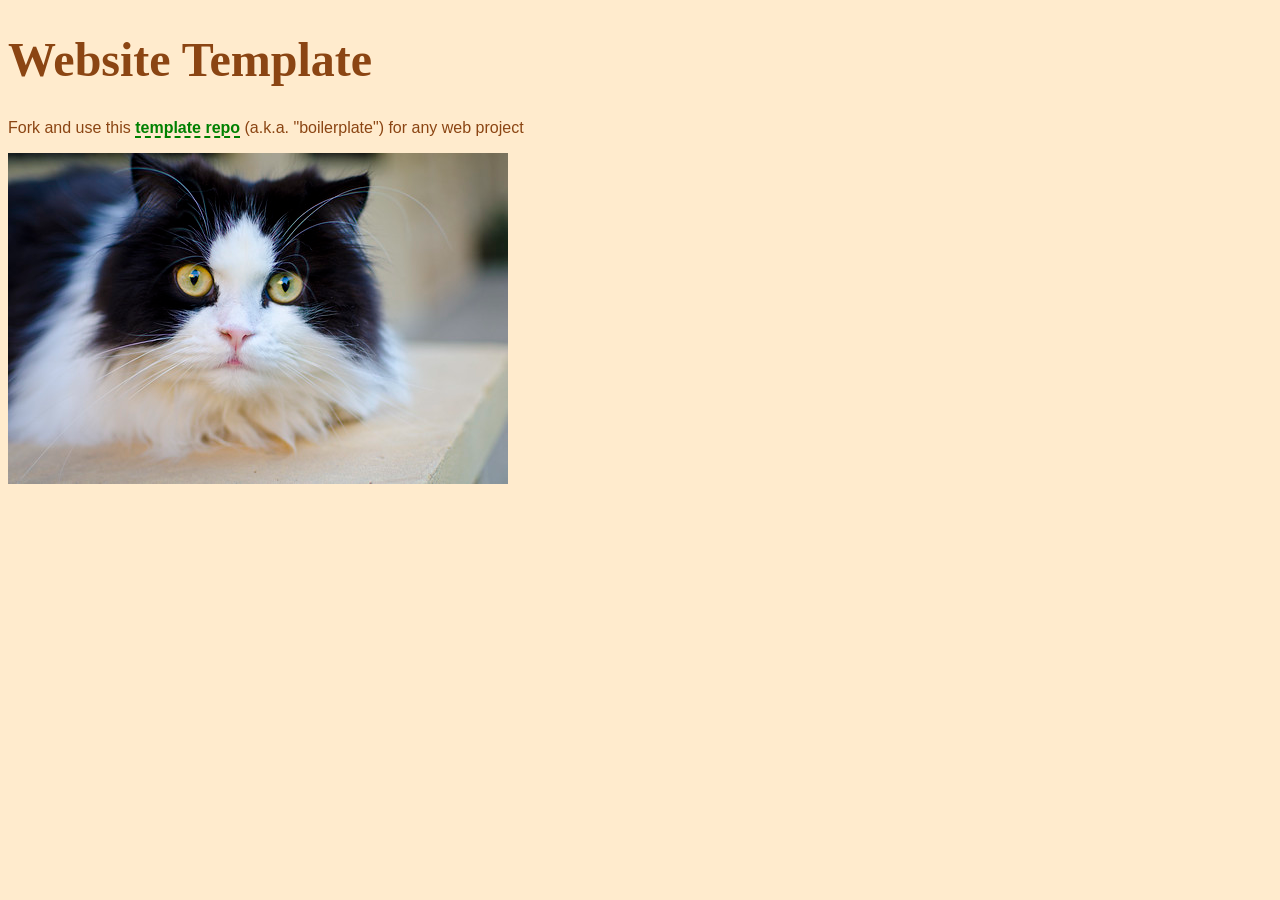
<file: index.html>
<!doctype html>
<html lang="en">
<head>
	<meta charset="utf-8">
	<title>Website Template</title>
	<link rel="stylesheet" href="./assets/css/styles.css">
</head>
<body>

	<h1>Website Template</h1>
	<p>Fork and use this <a href="page-2.html">template repo</a> (a.k.a. "boilerplate") for any web project</p>
	<a href="page-2.html" class="no-border"><img src="assets/img/cat.jpg" alt=""></a>

	<script src="./assets/js/main.js"></script>
</body>
</html>
</file>
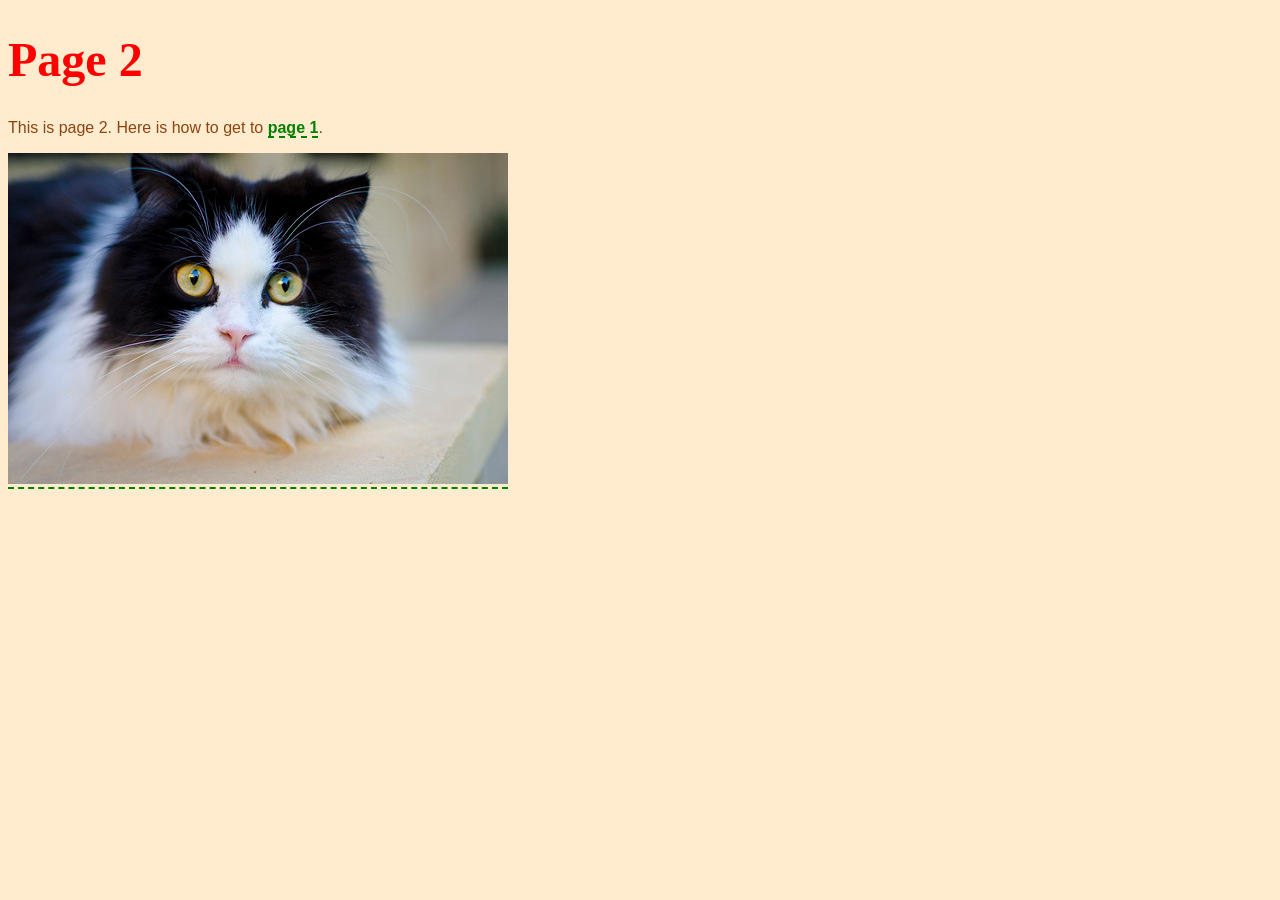
<file: page-2.html>
<!doctype html>
<html lang="en">
<head>
	<meta charset="utf-8">
	<title>Page 2</title>
	<link rel="stylesheet" href="./assets/css/styles.css">
</head>
<body>

	<h1 class="red">Page 2</h1>
	<p>This is page 2. Here is how to get to <a href="index.html">page 1</a>.</p>
	<a href="index.html"><img src="assets/img/cat.jpg" alt=""></a>

	<script src="./assets/js/main.js"></script>
</body>
</html>
</file>
<file: assets/css/styles.css>
/* styles.css */

:root {
	font-family: Arial, Helvetica, sans-serif;
	background-color: blanchedalmond;
	color: saddlebrown;
}

h1 {
	font-family: Georgia, 'Times New Roman', Times, serif;
	font-size: 3em; /* 3 times the size of the default font size */
}

.red {
	color: red;
}

a {
	color: green;
	font-weight: bold;
	text-decoration: none;
	border-bottom: green 2px dashed;
}

.no-border {
	border: none;
}

a:hover {
	color: red;
	border-bottom: red 2px dotted;
}
</file>
